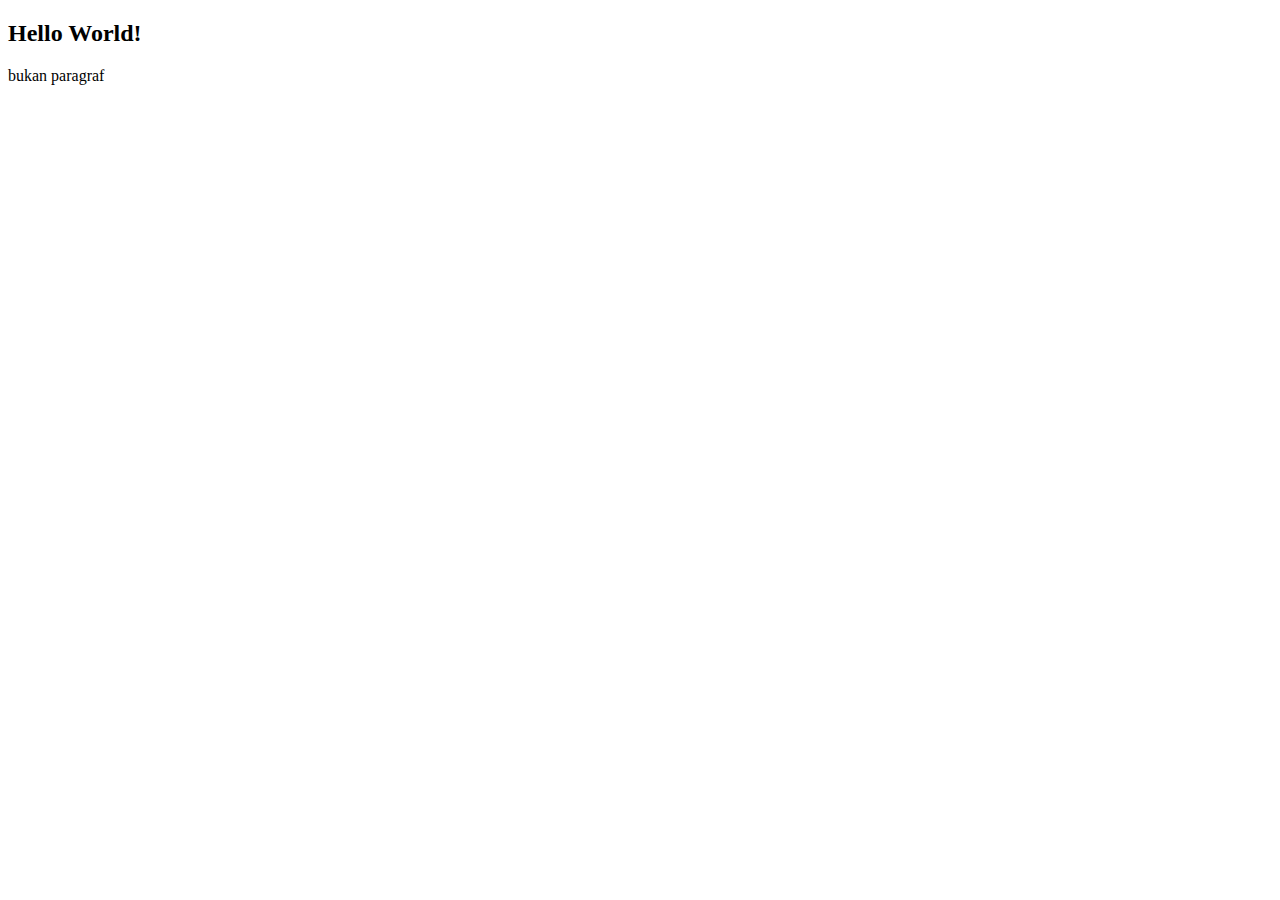
<file: index.html>
<!DOCTYPE html>
<html lang="en">
<head>
    <meta charset="UTF-8">
    <meta name="viewport" content="width=device-width, initial-scale=1.0">
    <title>Coba Git</title>
</head>
<body>
    <h2>Hello World!</h2>

    <p>bukan paragraf</p>
    <link rel="stylesheet" href="script.js">
</body>
</html>
</file>
